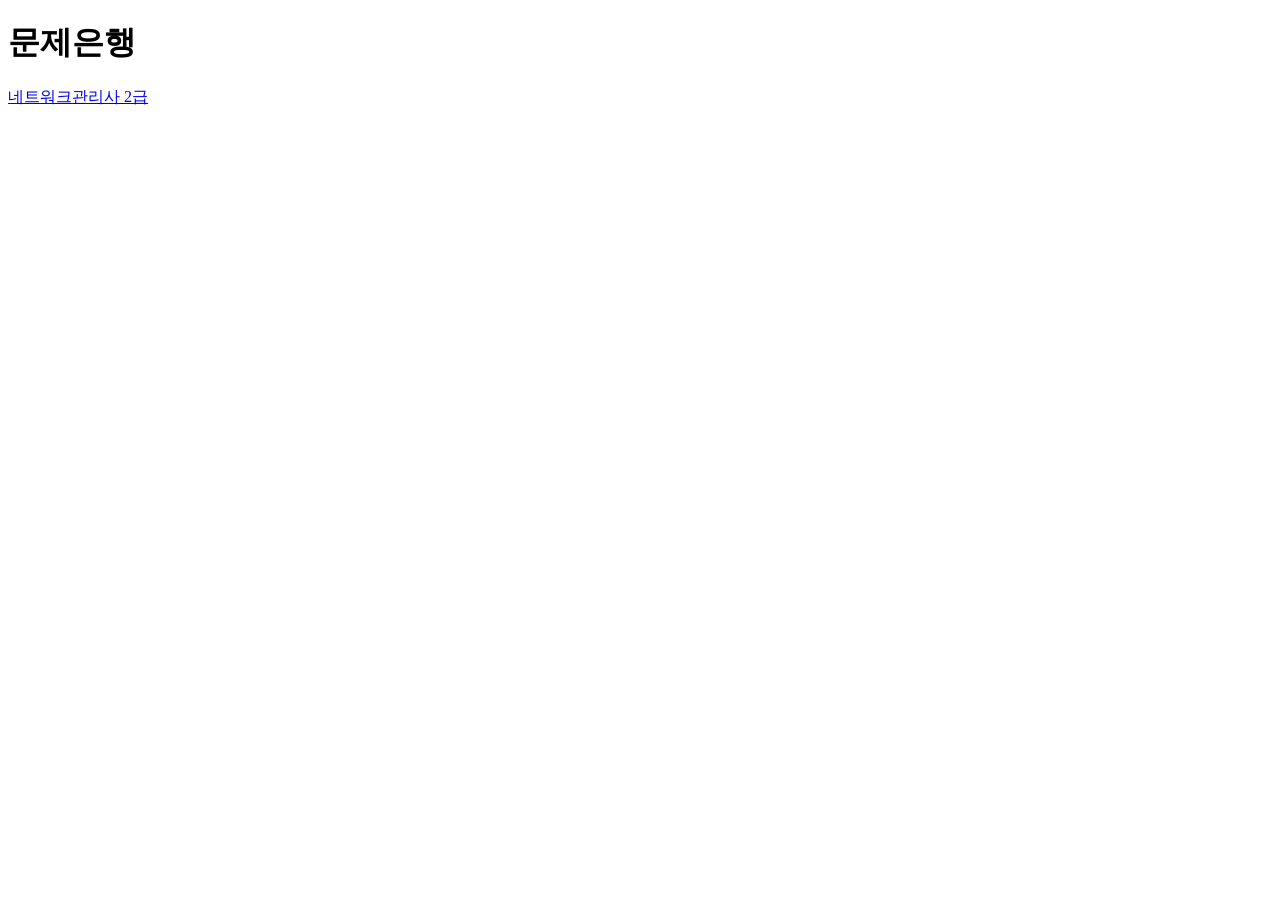
<file: index.html>
<!DOCTYPE html>
<html lang="ko">
<head>
    <meta charset="UTF-8">
    <meta name="viewport" content="width=device-width, initial-scale=1.0">
    <title>문제은행</title>
</head>

<body>

    <h1>문제은행</h1>

    <p>
        <a href="네트워크관리사2급/index.html">
            네트워크관리사 2급
        </a>
    </p>

</body>
</html>
</file>
